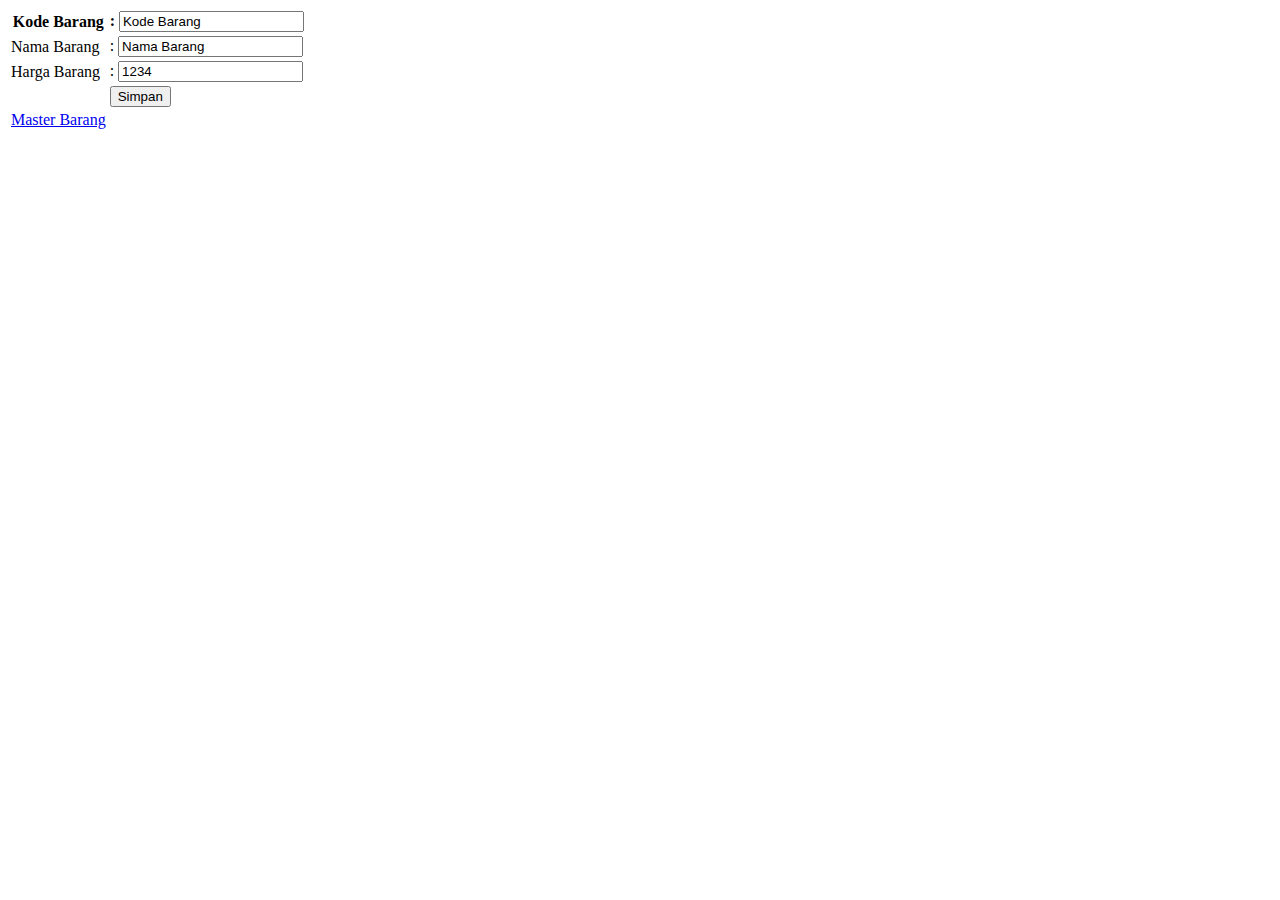
<file: web/index.html>
<!DOCTYPE html>
<!--
To change this license header, choose License Headers in Project Properties.
To change this template file, choose Tools | Templates
and open the template in the editor.
-->
<html>
    <head>
        <title>Aplikasi Inventori</title>
        <meta charset="UTF-8">
        <meta name="viewport" content="width=device-width, initial-scale=1.0">
    </head>
    <body>
        <form action="/appinventori/InsertBrg" method="POST">
            <table border="0">
                <thead>
                    <tr>
                        <th>Kode Barang</th>
                        <th>: <input type="text" name="kodeBrg" value="Kode Barang" /></th>
                    </tr>
                </thead>
                <tbody>
                    <tr>
                        <td>Nama Barang</td>
                        <td>: <input type="text" name="namaBrg" value="Nama Barang" /></td>
                    </tr>
                    <tr>
                        <td>Harga Barang</td>
                        <td>: <input type="number" name="hargaBrg" value="1234" /></td>
                    </tr>
                    <tr>
                        <td></td>
                        <td><input type="submit" value="Simpan" name="Submit" /></td>
                    </tr>
                    <tr>
                        <td><a href="Barang">Master Barang</a></td>
                        <td></td>
                    </tr>
                </tbody>
            </table>

        </form>
    </body>
</html>
</file>
